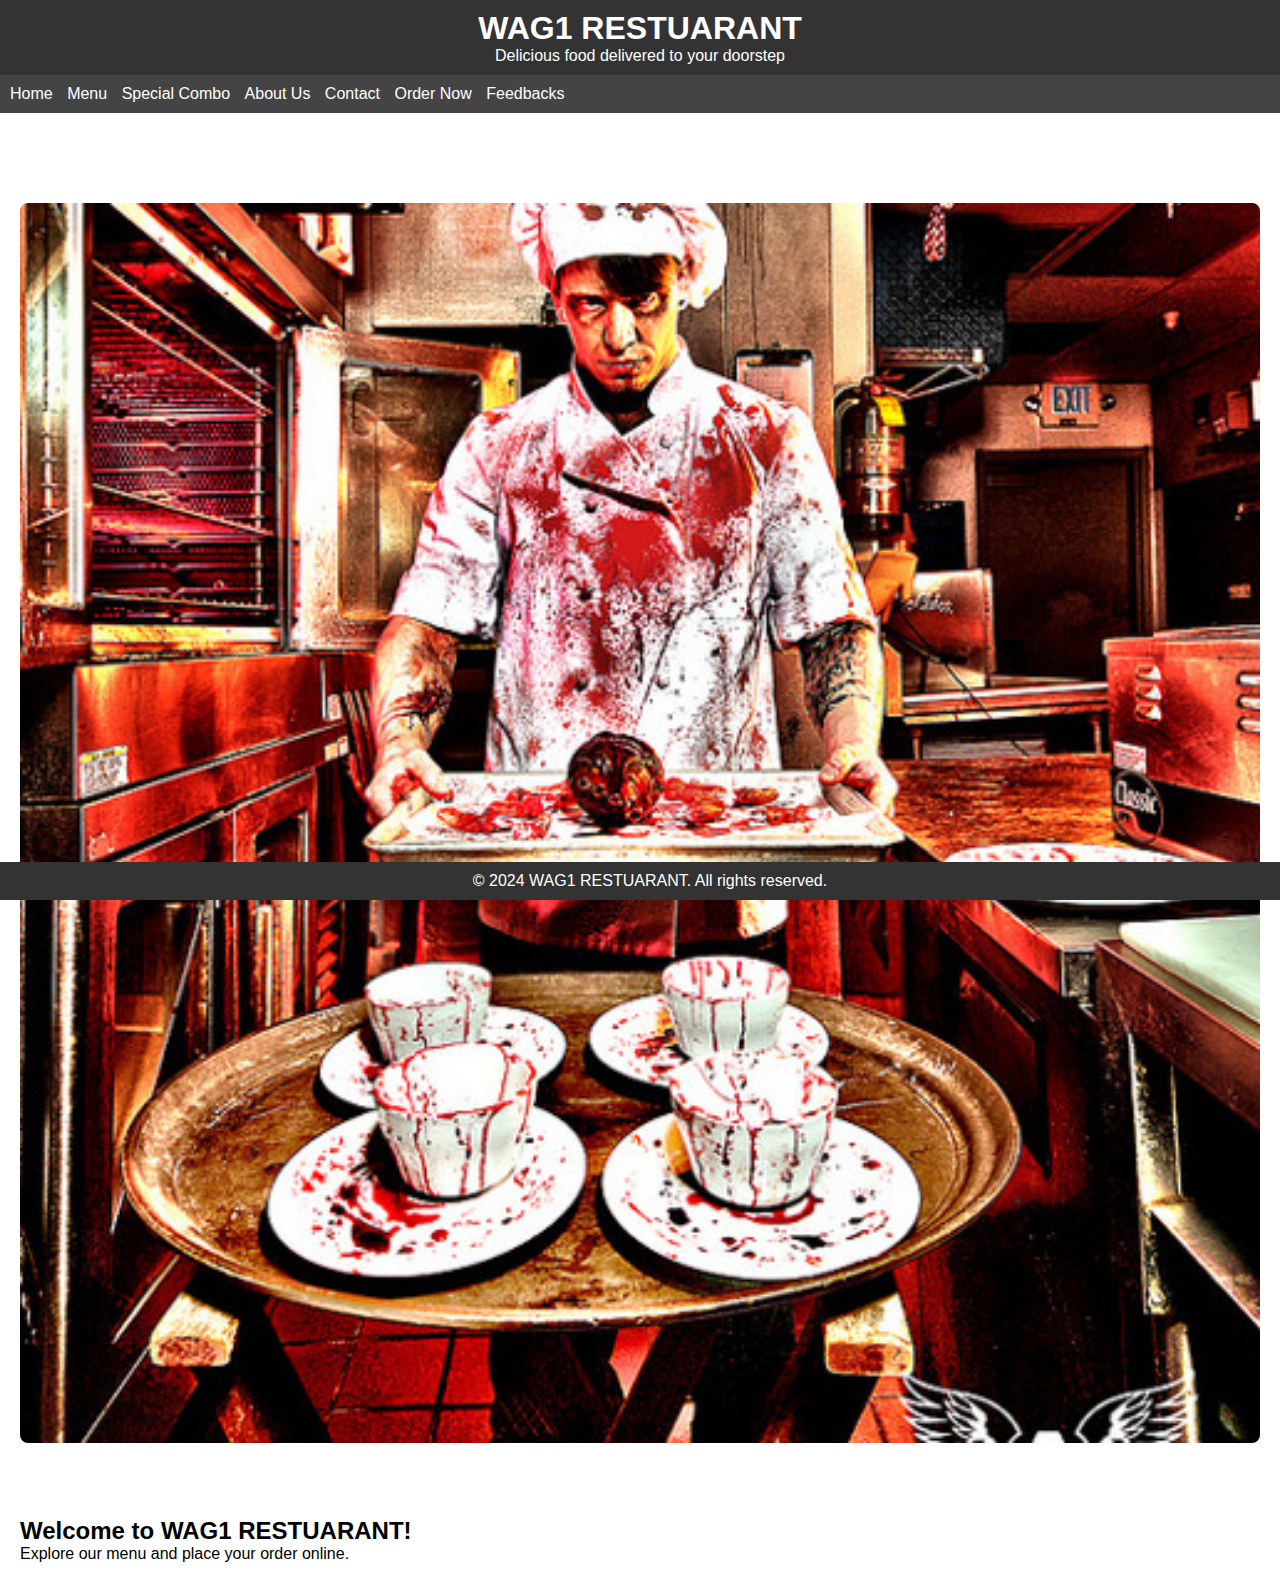
<file: index.html>
<!DOCTYPE html>
<html>
<head>
    <link rel="stylesheet" href="styles.css">
    <script src="script.js" defer></script>
    <title>WAG1 RESTUARANT</title>
</head>
<body>
    <header>
        <h1>WAG1 RESTUARANT</h1>
        <p>Delicious food delivered to your doorstep</p>
    </header>

    <nav>
        <ul>
            <li><a href="index.html">Home</a></li>
            <li><a href="menu.html">Menu</a></li>
            <li><a href="special.html">Special Combo</a></li>
            <li><a href="about.html">About Us</a></li>
            <li><a href="contact.html">Contact</a></li>
            <li><a href="order.html">Order Now</a></li>
            <li><a href="feedback.html">Feedbacks</a></li>
        </ul>
    </nav>

    <section>
        <img src="nigga.jpg" alt="Restaurant">
        <h2>Welcome to WAG1 RESTUARANT!</h2>
        <p>Explore our menu and place your order online.</p>
    </section>

    <footer>
        <p>&copy; 2024 WAG1 RESTUARANT. All rights reserved.</p>
    </footer>
</body>
</html>
</file>
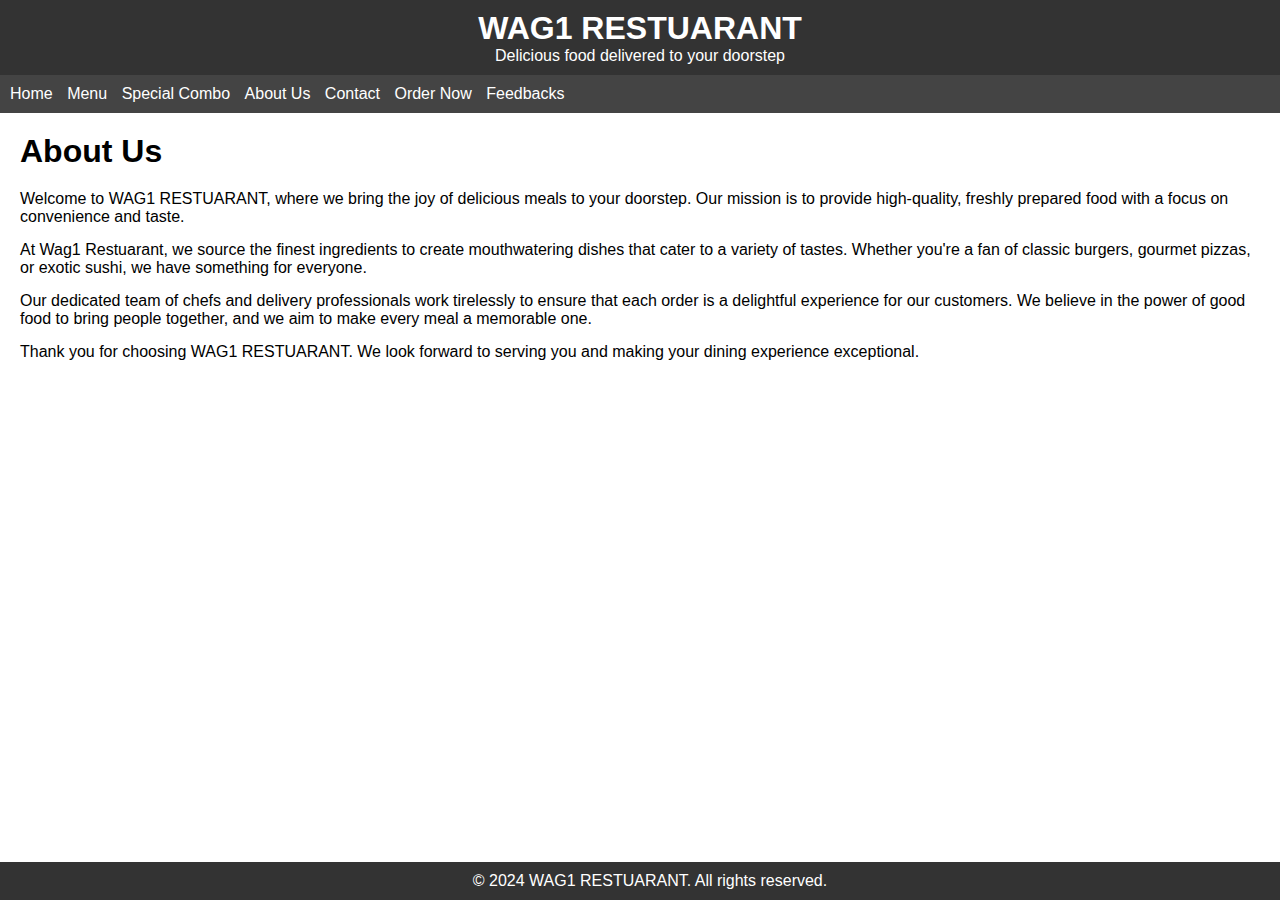
<file: about.html>
<!DOCTYPE html>
<html>
<head>
    <link rel="stylesheet" href="styles.css">
    <script>
        window.alert("Want to know about us?\nClick Ok!");
    </script>
    <title>About Us - WAG1 RESTUARANT</title>
</head>
<body>
    <header>
        <h1>WAG1 RESTUARANT</h1>
        <p>Delicious food delivered to your doorstep</p>
    </header>

    <nav>
        <ul>
            <li><a href="index.html">Home</a></li>
            <li><a href="menu.html">Menu</a></li>
            <li><a href="special.html">Special Combo</a></li>
            <li><a href="about.html">About Us</a></li>
            <li><a href="contact.html">Contact</a></li>
            <li><a href="order.html">Order Now</a></li>
            <li><a href="feedback.html">Feedbacks</a></li>
        </ul>
    </nav>

    <section class="about">
        <h2>About Us</h2>
        <p>Welcome to WAG1 RESTUARANT, where we bring the joy of delicious meals to your doorstep. Our mission is to provide high-quality, freshly prepared food with a focus on convenience and taste.</p>

        <p>At Wag1 Restuarant, we source the finest ingredients to create mouthwatering dishes that cater to a variety of tastes. Whether you're a fan of classic burgers, gourmet pizzas, or exotic sushi, we have something for everyone.</p>

        <p>Our dedicated team of chefs and delivery professionals work tirelessly to ensure that each order is a delightful experience for our customers. We believe in the power of good food to bring people together, and we aim to make every meal a memorable one.</p>

        <p>Thank you for choosing WAG1 RESTUARANT. We look forward to serving you and making your dining experience exceptional.</p>
    </section>

    <footer>
        <p>&copy; 2024 WAG1 RESTUARANT. All rights reserved.</p>
    </footer>
</body>
</html>
</file>
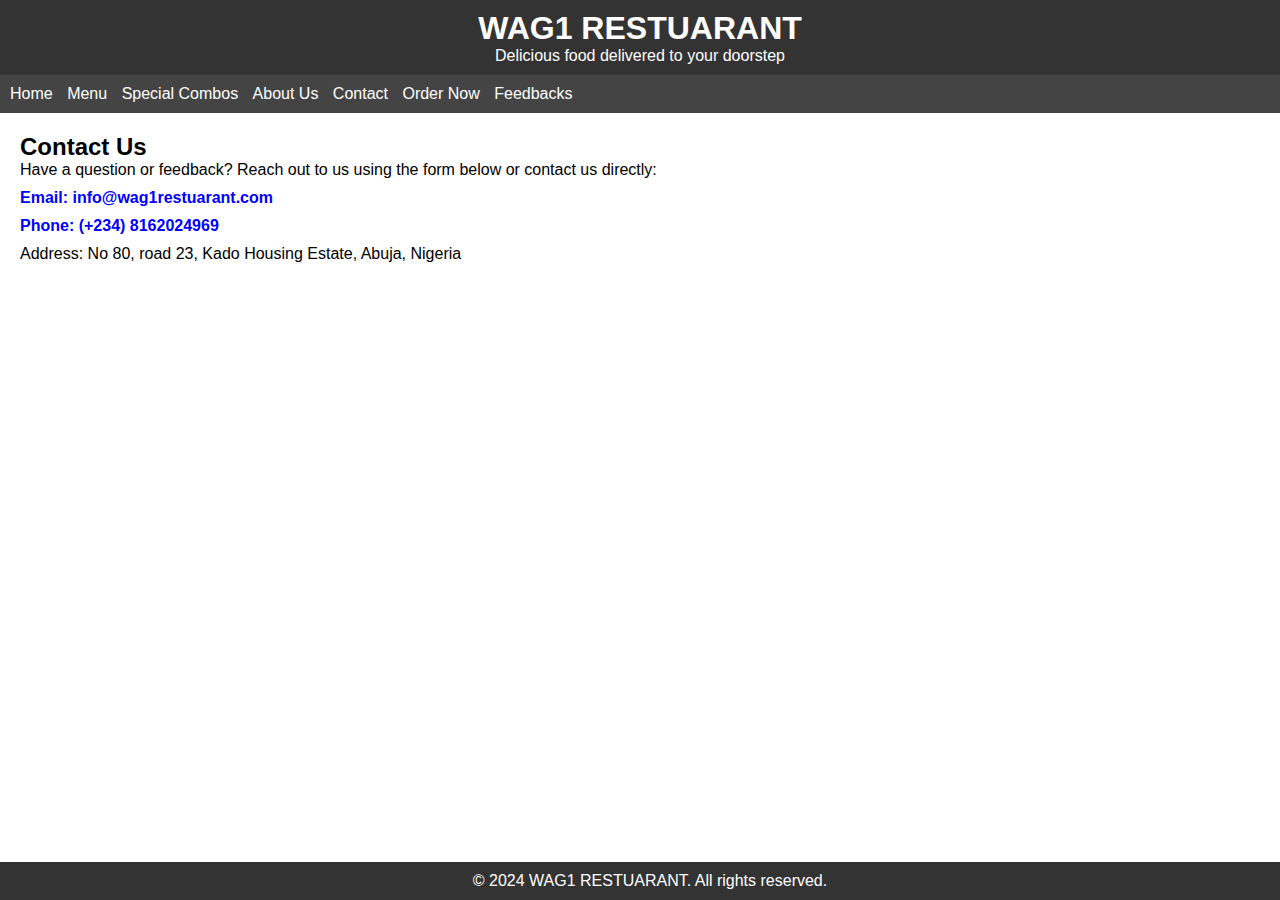
<file: contact.html>
<!DOCTYPE html>
<html>
<head>
    <link rel="stylesheet" href="styles.css">
    <script>
        window.alert("To contact us\nClick Ok to see contact details");
    </script>
    <title>Contact Us - WAG1 RESTUARANT</title>
</head>
<body>
    <header>
        <h1>WAG1 RESTUARANT</h1>
        <p>Delicious food delivered to your doorstep</p>
    </header>

    <nav>
        <ul>
            <li><a href="index.html">Home</a></li>
            <li><a href="menu.html">Menu</a></li>
            <li><a href="special.html">Special Combos</a></li>
            <li><a href="about.html">About Us</a></li>
            <li><a href="contact.html">Contact</a></li>
            <li><a href="order.html">Order Now</a></li>
            <li><a href="feedback.html">Feedbacks</a></li>
        </ul>
    </nav>

    <section class="contact">
        <h2>Contact Us</h2>

        <p>Have a question or feedback? Reach out to us using the form below or contact us directly:</p>

        <div class="contact-info">
            <p class="email">Email: info@wag1restuarant.com</p>
            <p class="phone">Phone: (+234) 8162024969</p>
            <p>Address: No 80, road 23, Kado Housing Estate, Abuja, Nigeria</p>
        </div>
    </section>

    <footer>
        <p>&copy; 2024 WAG1 RESTUARANT. All rights reserved.</p>
    </footer>
</body>
</html>
</file>
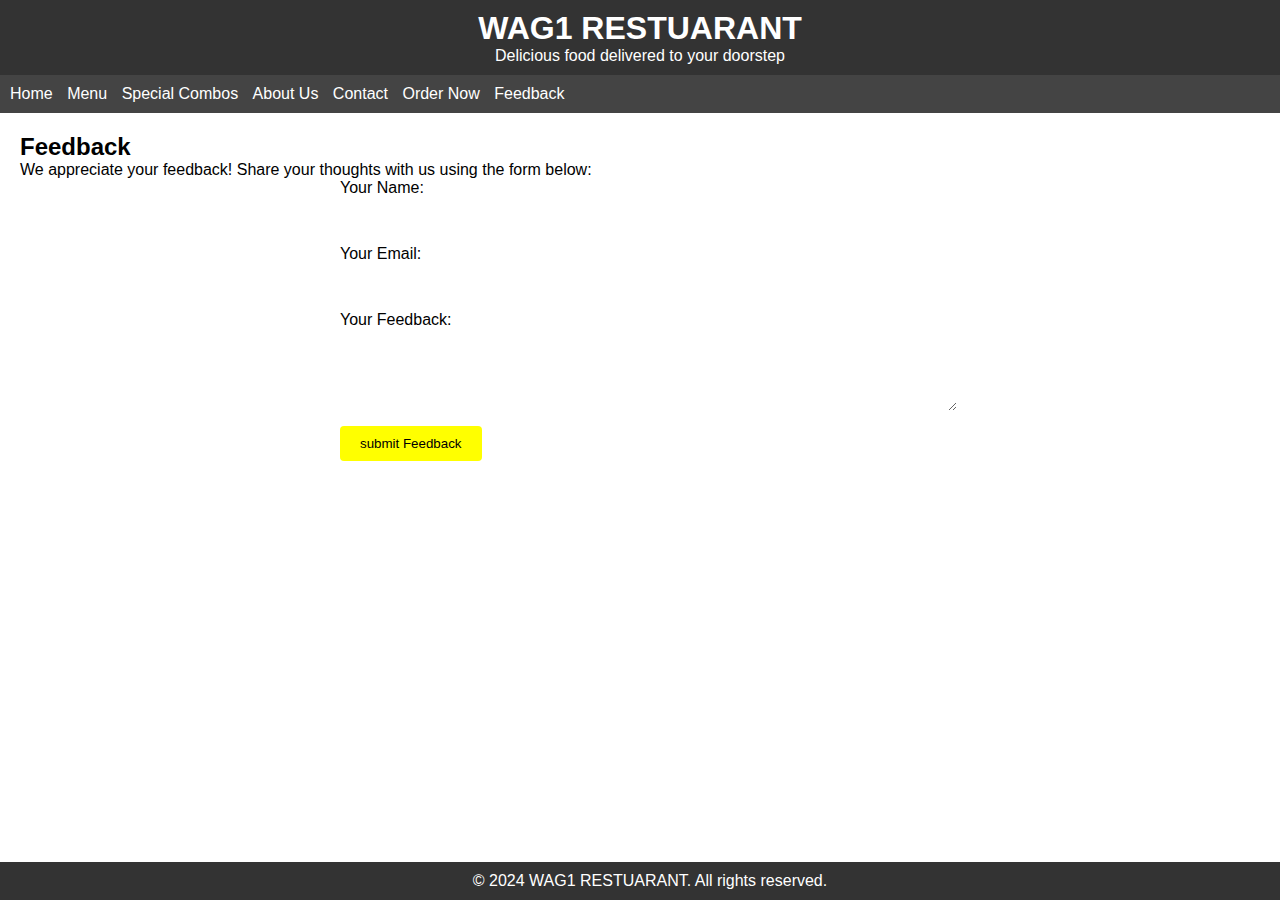
<file: feedback.html>
<!DOCTYPE html>
<html>
<head>
    <link rel="stylesheet" href="styles.css">
    <script src="script.js" defer></script>
    <title>Feedback - WAG1 RESTUARANT</title>
</head>
<body>
    <header>
        <h1>WAG1 RESTUARANT</h1>
        <p>Delicious food delivered to your doorstep</p>
    </header>

    <nav>
        <ul>
            <li><a href="index.html">Home</a></li>
            <li><a href="menu.html">Menu</a></li>
            <li><a href="specials.html">Special Combos</a></li>
            <li><a href="about.html">About Us</a></li>
            <li><a href="contact.html">Contact</a></li>
            <li><a href="order.html">Order Now</a></li>
            <li><a href="feedback.html">Feedback</a></li>
        </ul>
    </nav>

    <section class="feedback">
        <h2>Feedback</h2>

        <p>We appreciate your feedback! Share your thoughts with us using the form below:</p>
 
        <form action="#" method="post" id="feedbackForm">
            <label for="name2">Your Name:</label>
            <input type="text" id="name" name="name" required>

            <label for="email">Your Email:</label>
            <input type="email" id="email" name="email" required>

            <label for="feedback">Your Feedback:</label>
            <textarea id="feedback" name="feedback" rows="4" required></textarea>

            <button type="submit" onclick="submitFeedback()">submit Feedback</button>
        </form>
    </section>

    <footer>
        <p>&copy; 2024 WAG1 RESTUARANT. All rights reserved.</p>
    </footer>
</body>
</html>
</file>
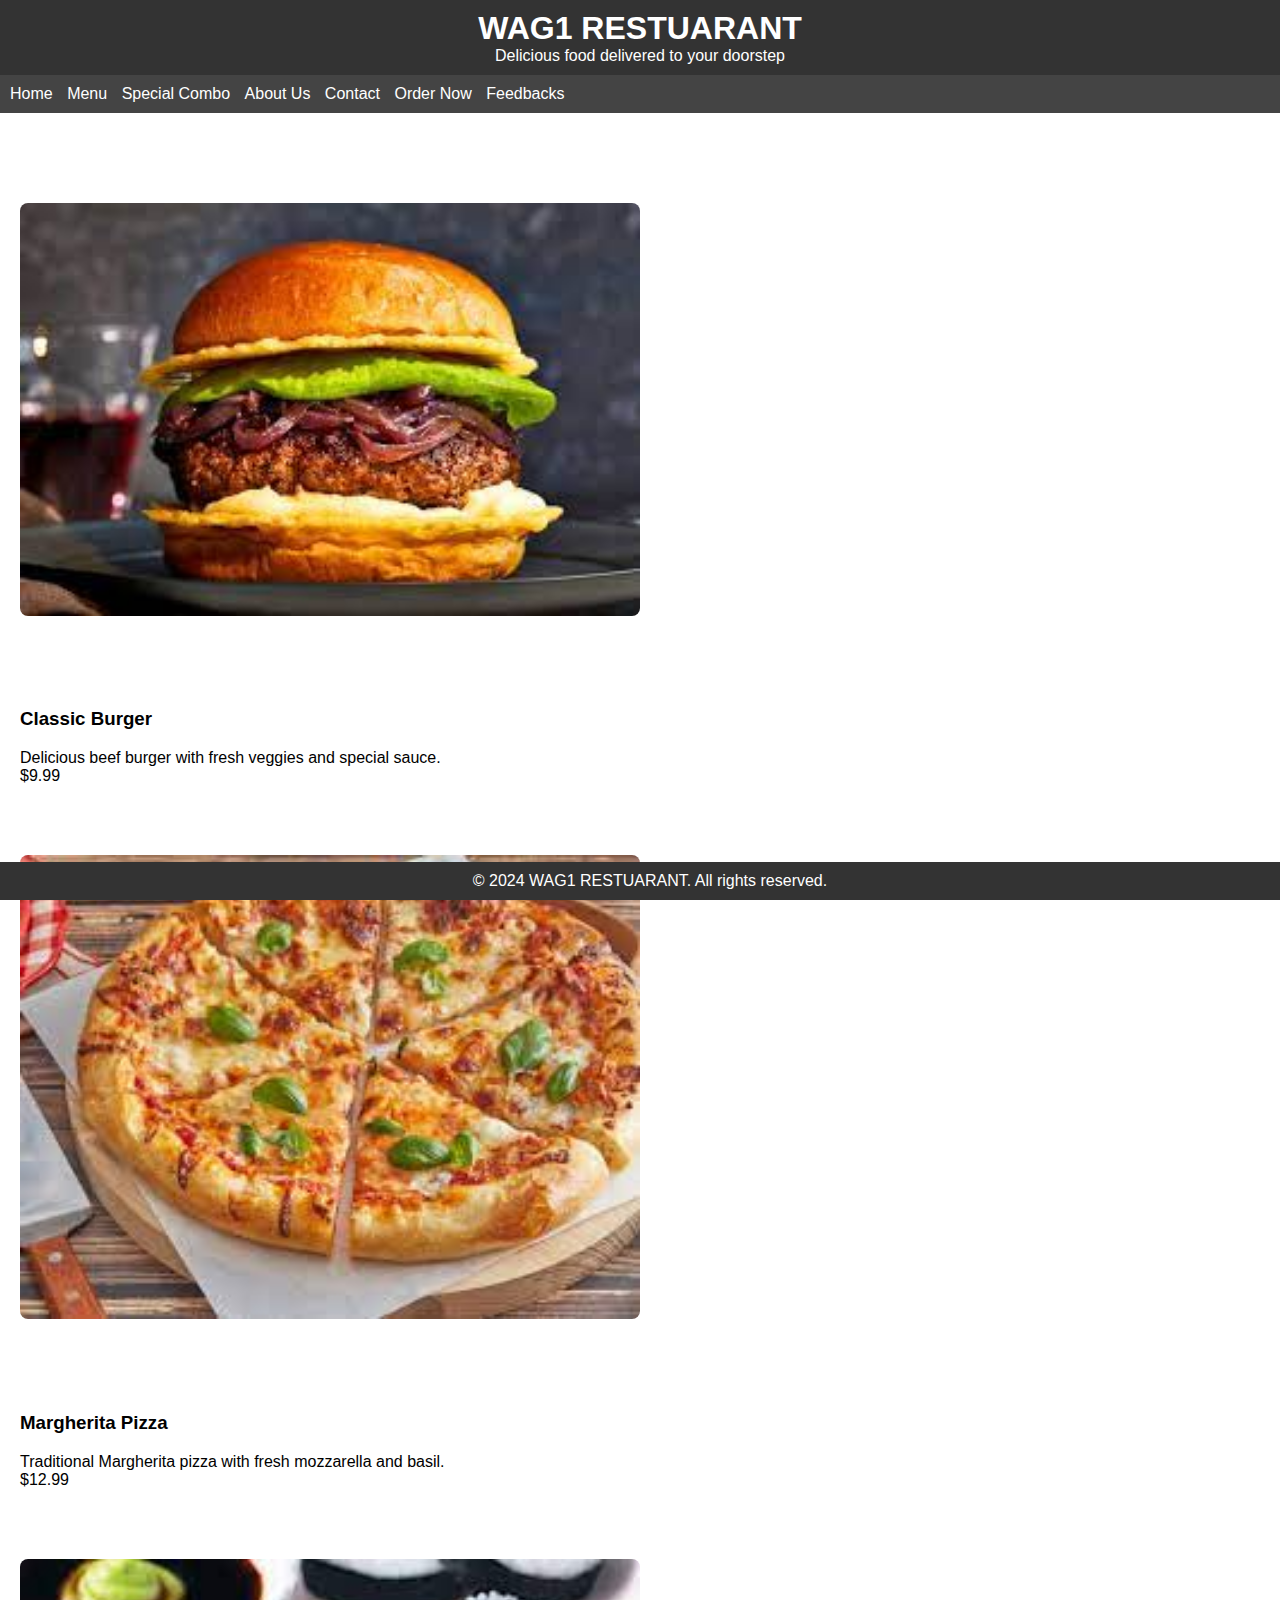
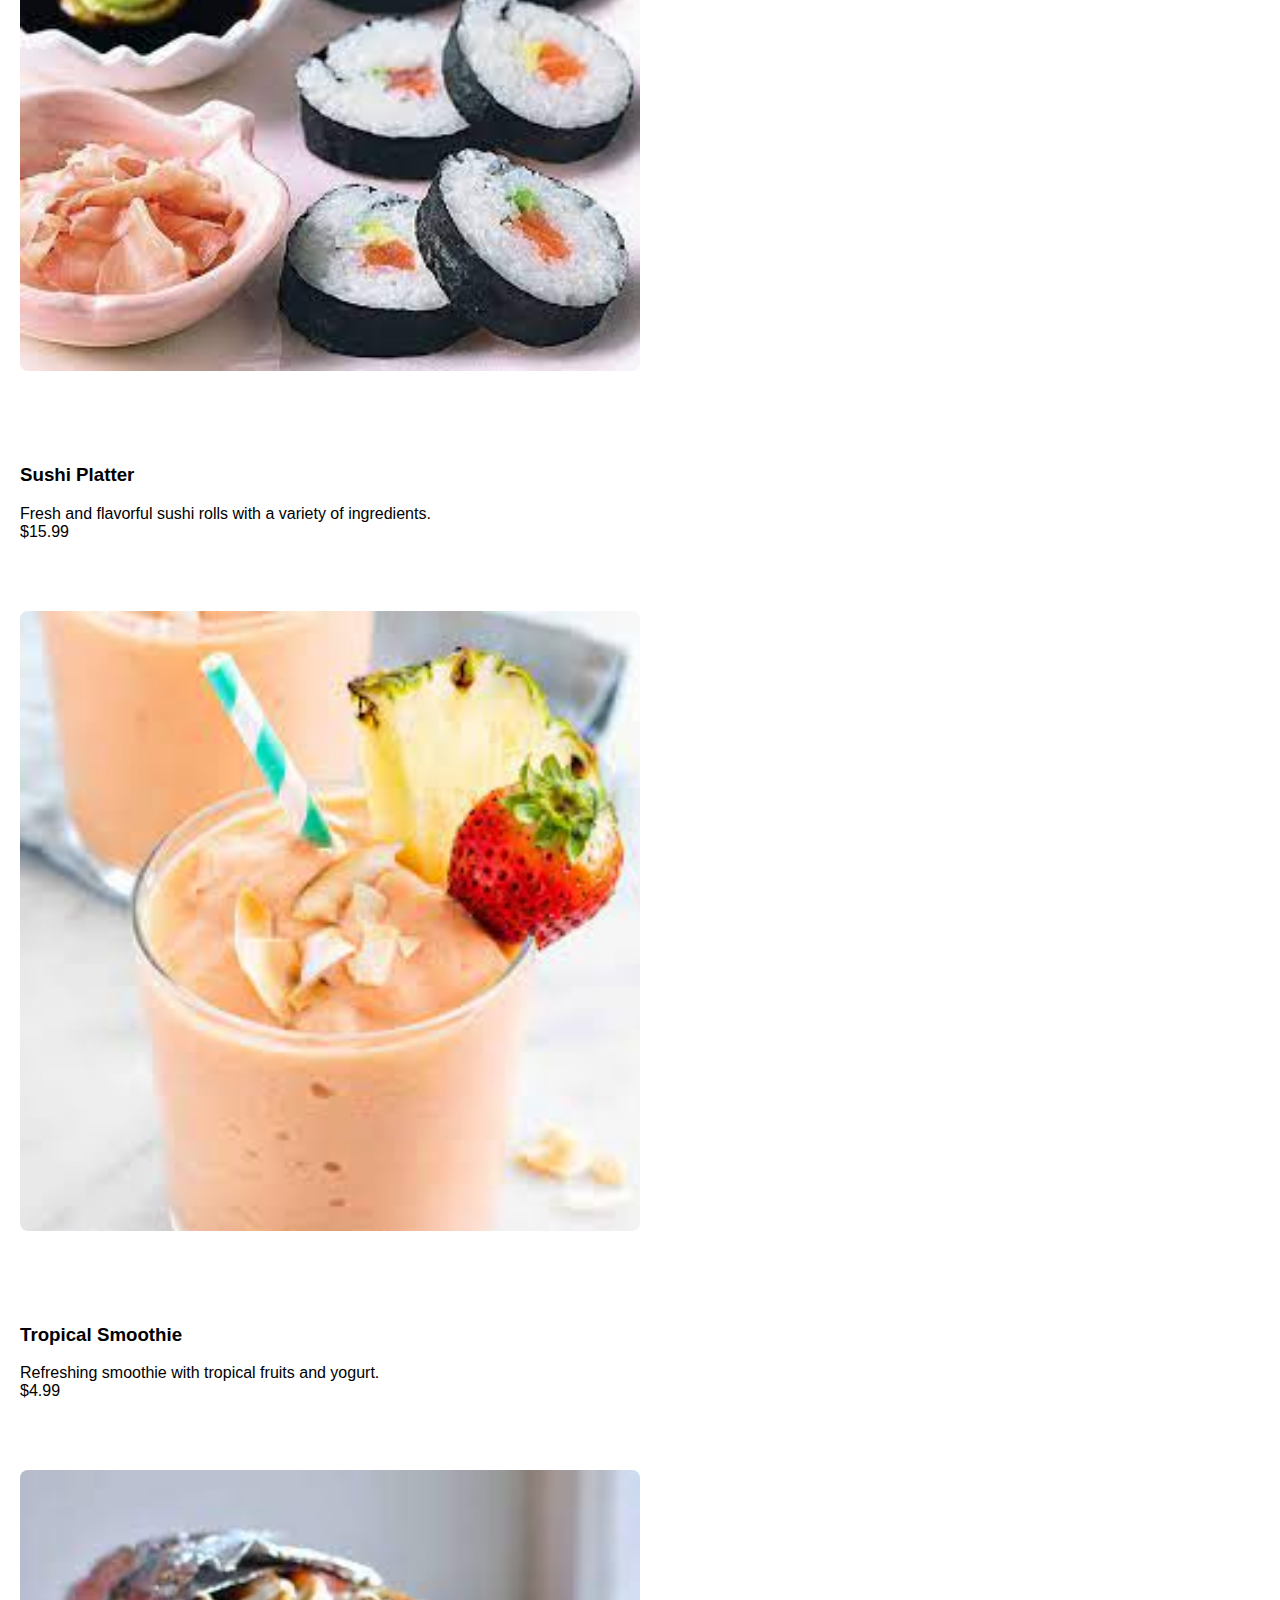
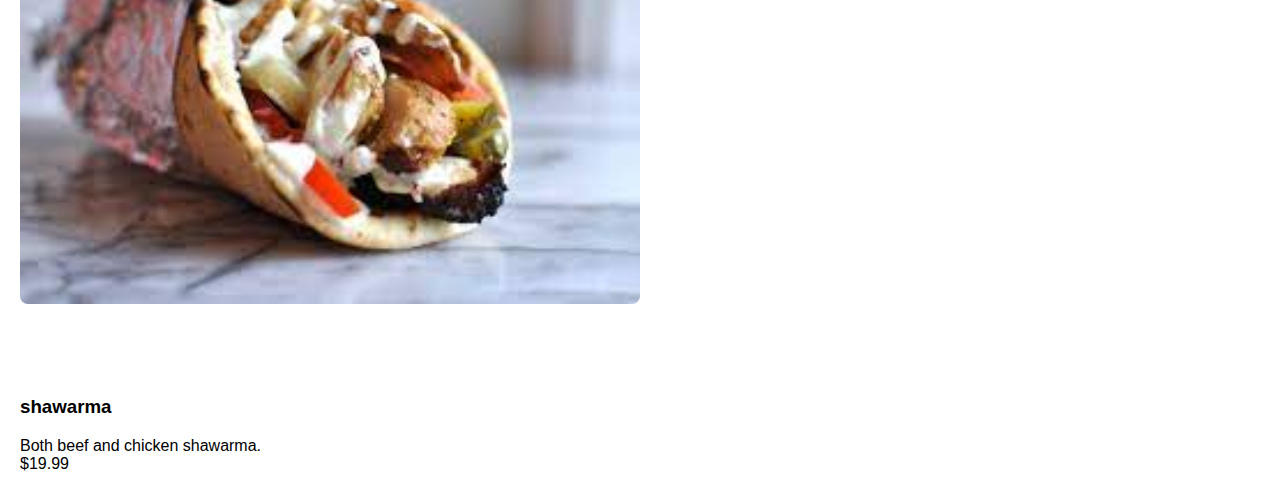
<file: menu.html>
<!DOCTYPE html>
<html>
<head>
    <link rel="stylesheet" href="styles.css">
    <script>
        window.alert("Welcome to our menu section\nWe serve the best meals here!");
    </script>
    <title>Menu - WAG1 RESTUARANT</title>
</head>
<body>
    <header>
        <h1>WAG1 RESTUARANT</h1>
        <p>Delicious food delivered to your doorstep</p>
    </header>

    <nav>
        <ul>
            <li><a href="index.html">Home</a></li>
            <li><a href="menu.html">Menu</a></li>
            <li><a href="special.html">Special Combo</a></li>
            <li><a href="about.html">About Us</a></li>
            <li><a href="contact.html">Contact</a></li>
            <li><a href="order.html">Order Now</a></li>
            <li><a href="feedback.html">Feedbacks</a></li>
        </ul>
    </nav>

    <section class="menu">
        <div class="menu-item">
            <img src="burger.jpg" alt="Burger">
            <h3>Classic Burger</h3>
            <p>Delicious beef burger with fresh veggies and special sauce.</p>
            <p class="price">$9.99</p>
        </div>

        <div class="menu-item">
            <img src="pizza.jpg" alt="Pizza">
            <h3>Margherita Pizza</h3>
            <p>Traditional Margherita pizza with fresh mozzarella and basil.</p>
            <p class="price">$12.99</p>
        </div>

        <div class="menu-item">
            <img src="sushi.jpg" alt="Sushi">
            <h3>Sushi Platter</h3>
            <p>Fresh and flavorful sushi rolls with a variety of ingredients.</p>
            <p class="price">$15.99</p>
        </div>

        <div class="menu-item">
            <img src="smoothie.jpg" alt="Smoothie">
            <h3>Tropical Smoothie</h3>
            <p>Refreshing smoothie with tropical fruits and yogurt.</p>
            <p class="price">$4.99</p>
        </div>

        <div class="menu-item">
            <img src="shawarma.jpg" alt="shawarma">
            <h3>shawarma</h3>
            <p>Both beef and chicken shawarma.</p>
            <p class="price">$19.99</p>
        </div>
    </section>

    <footer>
        <p>&copy; 2024 WAG1 RESTUARANT. All rights reserved.</p>
    </footer>
</body>
</html>
</file>
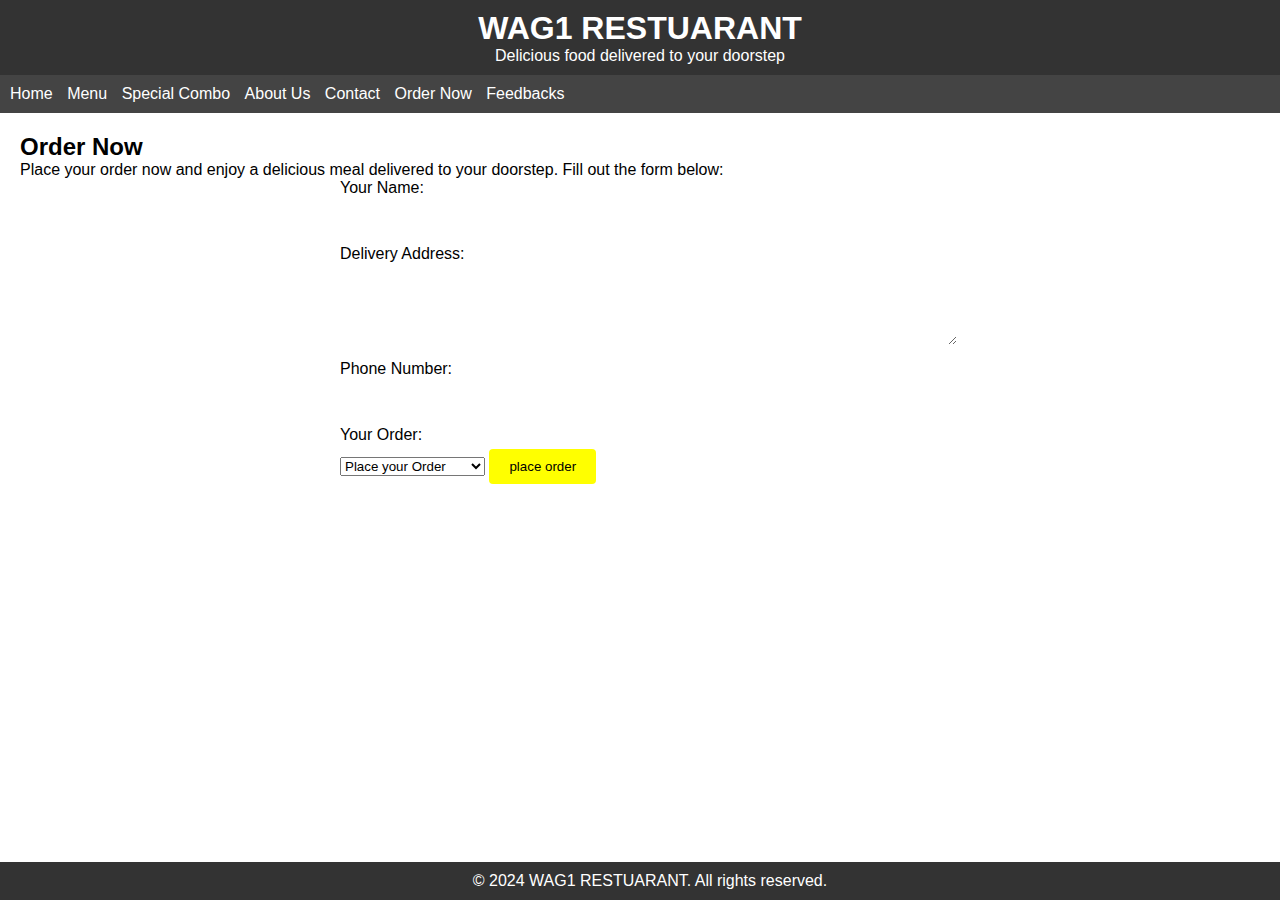
<file: order.html>
<!DOCTYPE html>
<html>
<head>
    <link rel="stylesheet" href="styles.css">
    <script src="script.js" defer></script>
    <title>Order Now - WAG1 RESTUARANT</title>
</head>
<body>
    <header>
        <h1>WAG1 RESTUARANT</h1>
        <p>Delicious food delivered to your doorstep</p>
    </header>

    <nav>
        <ul>
            <li><a href="index.html">Home</a></li>
            <li><a href="menu.html">Menu</a></li>
            <li><a href="special.html">Special Combo</a></li>
            <li><a href="about.html">About Us</a></li>
            <li><a href="contact.html">Contact</a></li>
            <li><a href="order.html">Order Now</a></li>
            <li><a href="feedback.html">Feedbacks</a></li>
        </ul>
    </nav>

    <section class="order">
        <h2>Order Now</h2>

        <p>Place your order now and enjoy a delicious meal delivered to your doorstep. Fill out the form below:</p>

        <form action="#" method="post" id="orderForm">
            <label for="name">Your Name:</label>
            <input type="text" id="name" name="name" required>

            <label for="address">Delivery Address:</label>
            <textarea id="address" name="address" rows="4" required></textarea>

            <label for="phone">Phone Number:</label>
            <input type="tel" id="phone" name="phone" required>

            <label for="order">Your Order:</label>
           
            <select id="order" name="Order" required>
                <option value="" selected disabled>Place your Order</option>
                <option value="Burger">Chicken Burger</option>
                <option value="Pizza">Margherita Pizza</option>
                <option value="Sushi">Sushi Platter</option>
                <option value="Smoothie">Trophical Smoothie</option>
                <option value="Shawarma">Chicken Shawarma</option>
                <option value="Combo">Family Feast Combo</option>
                <option value="Combo">Breakfast Combo</option>
                <option value="Combo">Quick Lunch Combo</option>
            </select>

            <button type="submit" onclick="submitOrder()">place order</button>
        </form>
    </section>

    <footer>
        <p>&copy; 2024 WAG1 RESTUARANT. All rights reserved.</p>
    </footer>
</body>
</html>
</file>
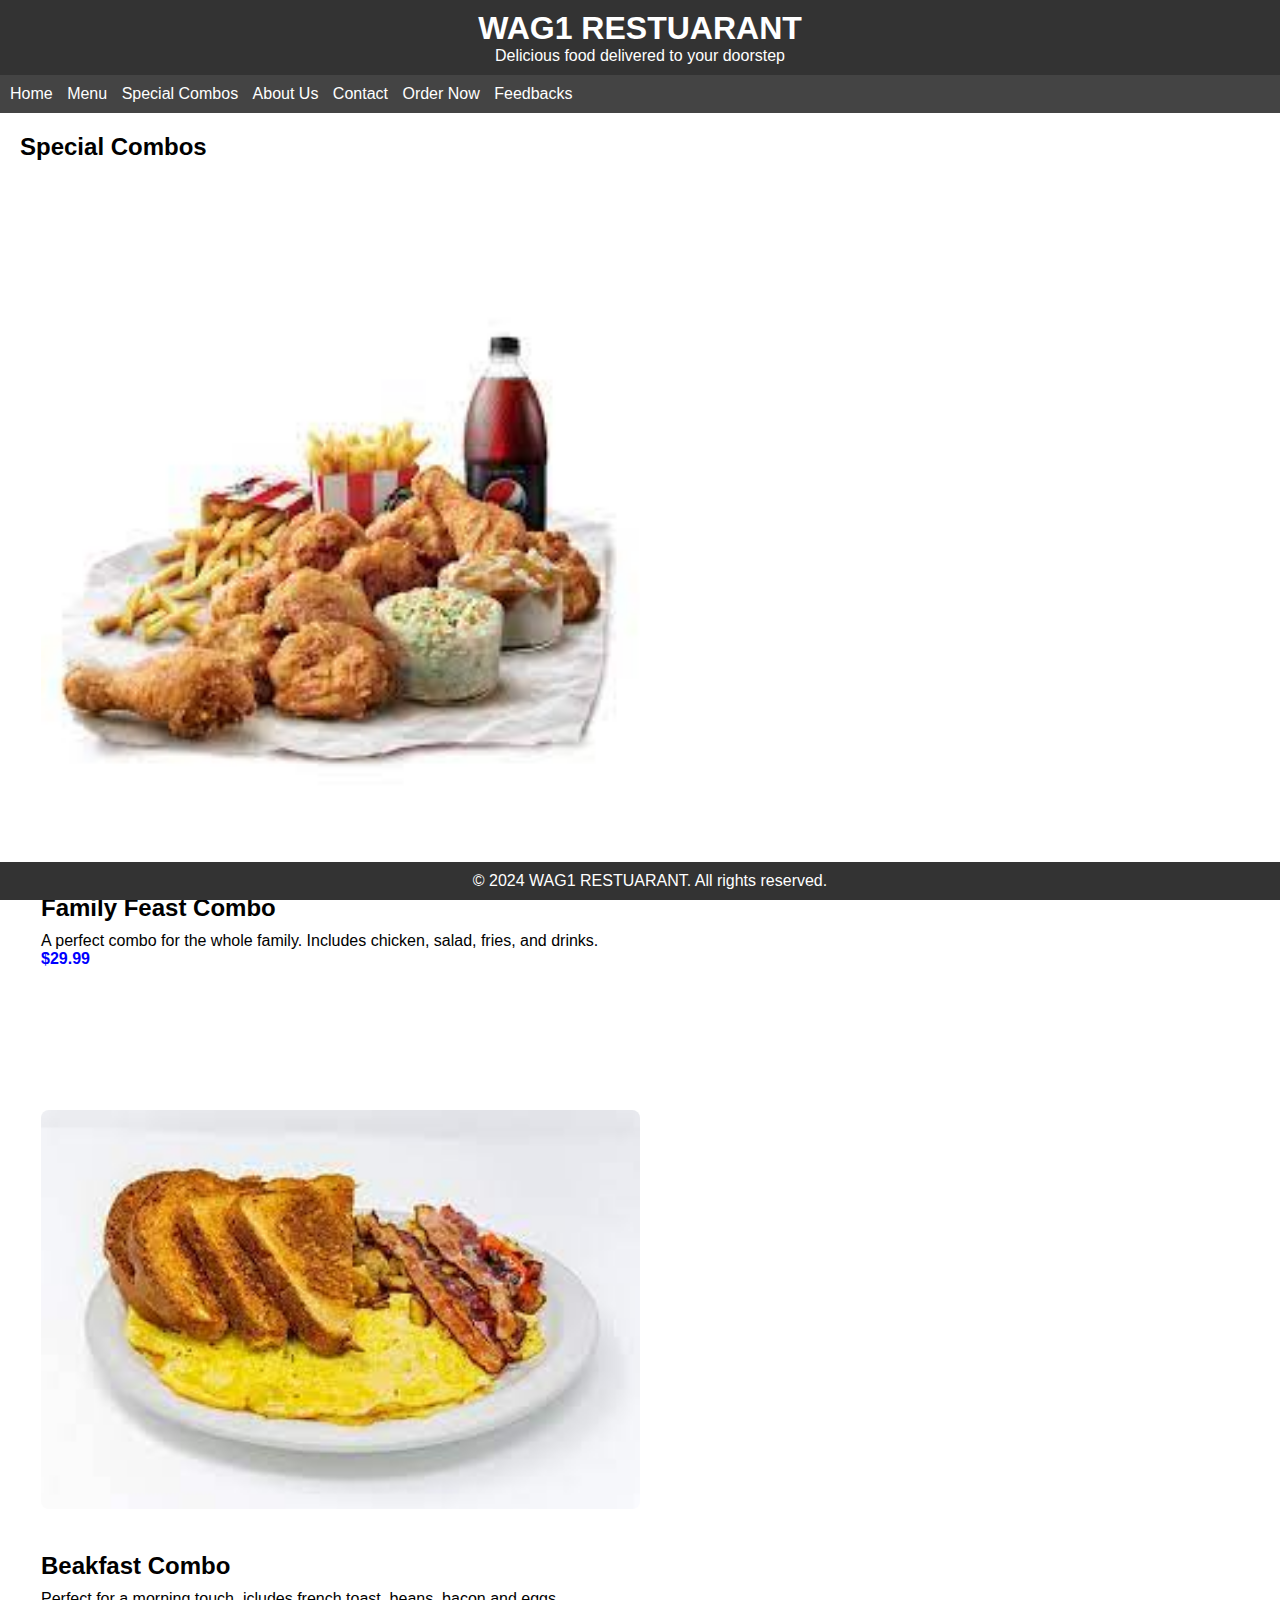
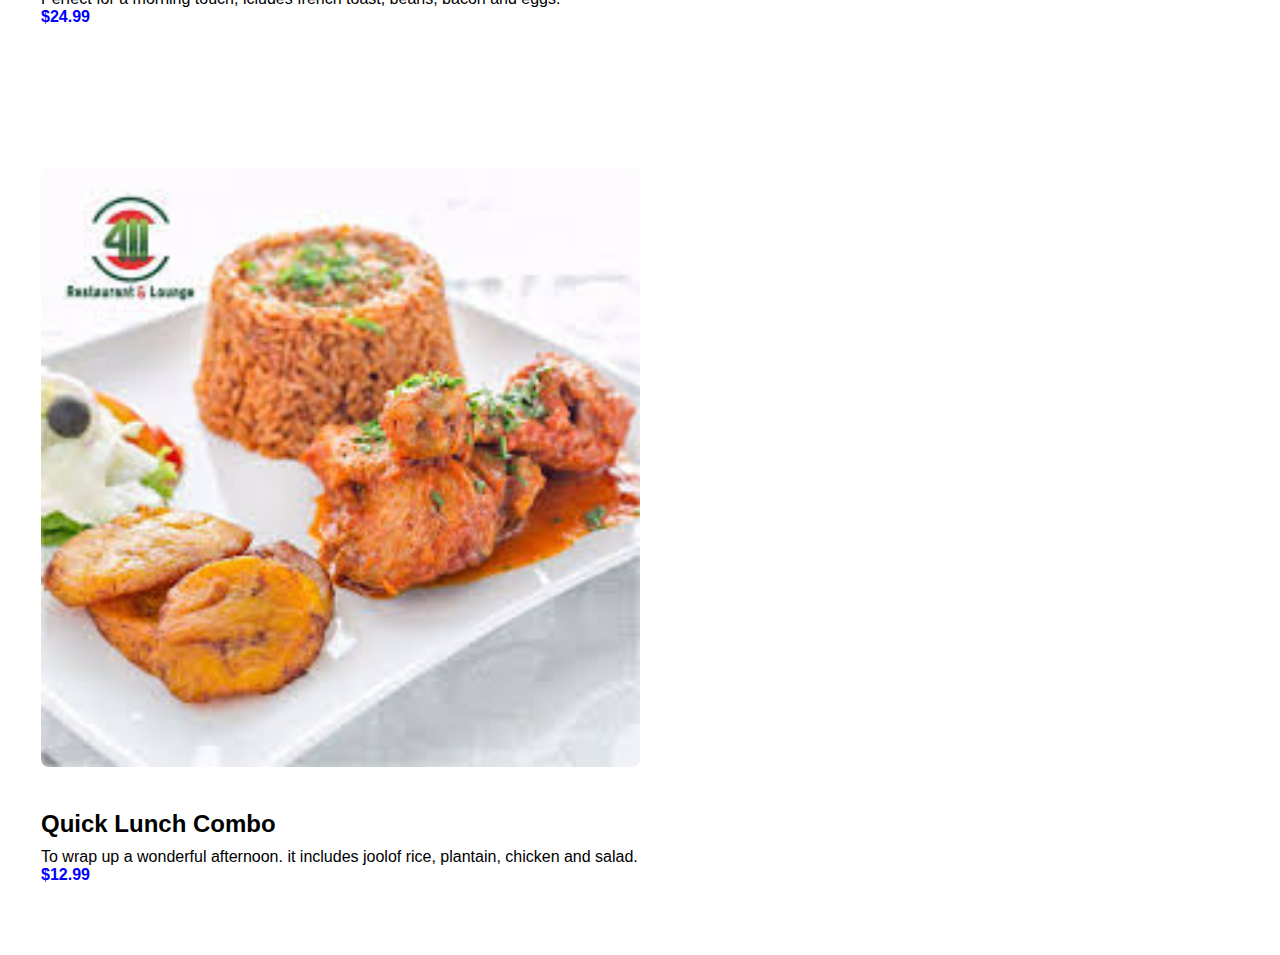
<file: special.html>
<!DOCTYPE html>
<html>
<head>
    <link rel="stylesheet" href="styles.css">
    <script>
        window.alert("This is our special combo menu section\nWe serve the best meals here!");
    </script>
    <title>Special Combos -WAG1 RESTUARANT</title>
</head>
<body>
    <header>
        <h1>WAG1 RESTUARANT</h1>
        <p>Delicious food delivered to your doorstep</p>
    </header>

    <nav>
        <ul>
            <li><a href="index.html">Home</a></li>
            <li><a href="menu.html">Menu</a></li>
            <li><a href="specials.html">Special Combos</a></li>
            <li><a href="about.html">About Us</a></li>
            <li><a href="contact.html">Contact</a></li>
            <li><a href="order.html">Order Now</a></li>
            <li><a href="feedback.html">Feedbacks</a></li>
        </ul>
    </nav>

    <section class="specials">
        <h2>Special Combos</h2>

        <div class="combo-item">
            <img src="family.jpg" alt="Combo 1">
            <h3>Family Feast Combo</h3>
            <p>A perfect combo for the whole family. Includes chicken, salad, fries, and drinks.</p>
            <p class="price">$29.99</p>
        </div>

        <div class="combo-item">
            <img src="breakfast.jpg" alt="Combo 2">
            <h3>Beakfast Combo</h3>
            <p>Perfect for a morning touch, icludes french toast, beans, bacon and eggs.</p>
            <p class="price">$24.99</p>
        </div>

        <div class="combo-item">
            <img src="lunch.jpg" alt="Combo 3">
            <h3>Quick Lunch Combo</h3>
            <p>To wrap up a wonderful afternoon. it includes joolof rice, plantain, chicken and salad.</p>
            <p class="price">$12.99</p>
        </div>

    </section>

    <footer>
        <p>&copy; 2024 WAG1 RESTUARANT. All rights reserved.</p>
    </footer>
</body>
</html>
</file>
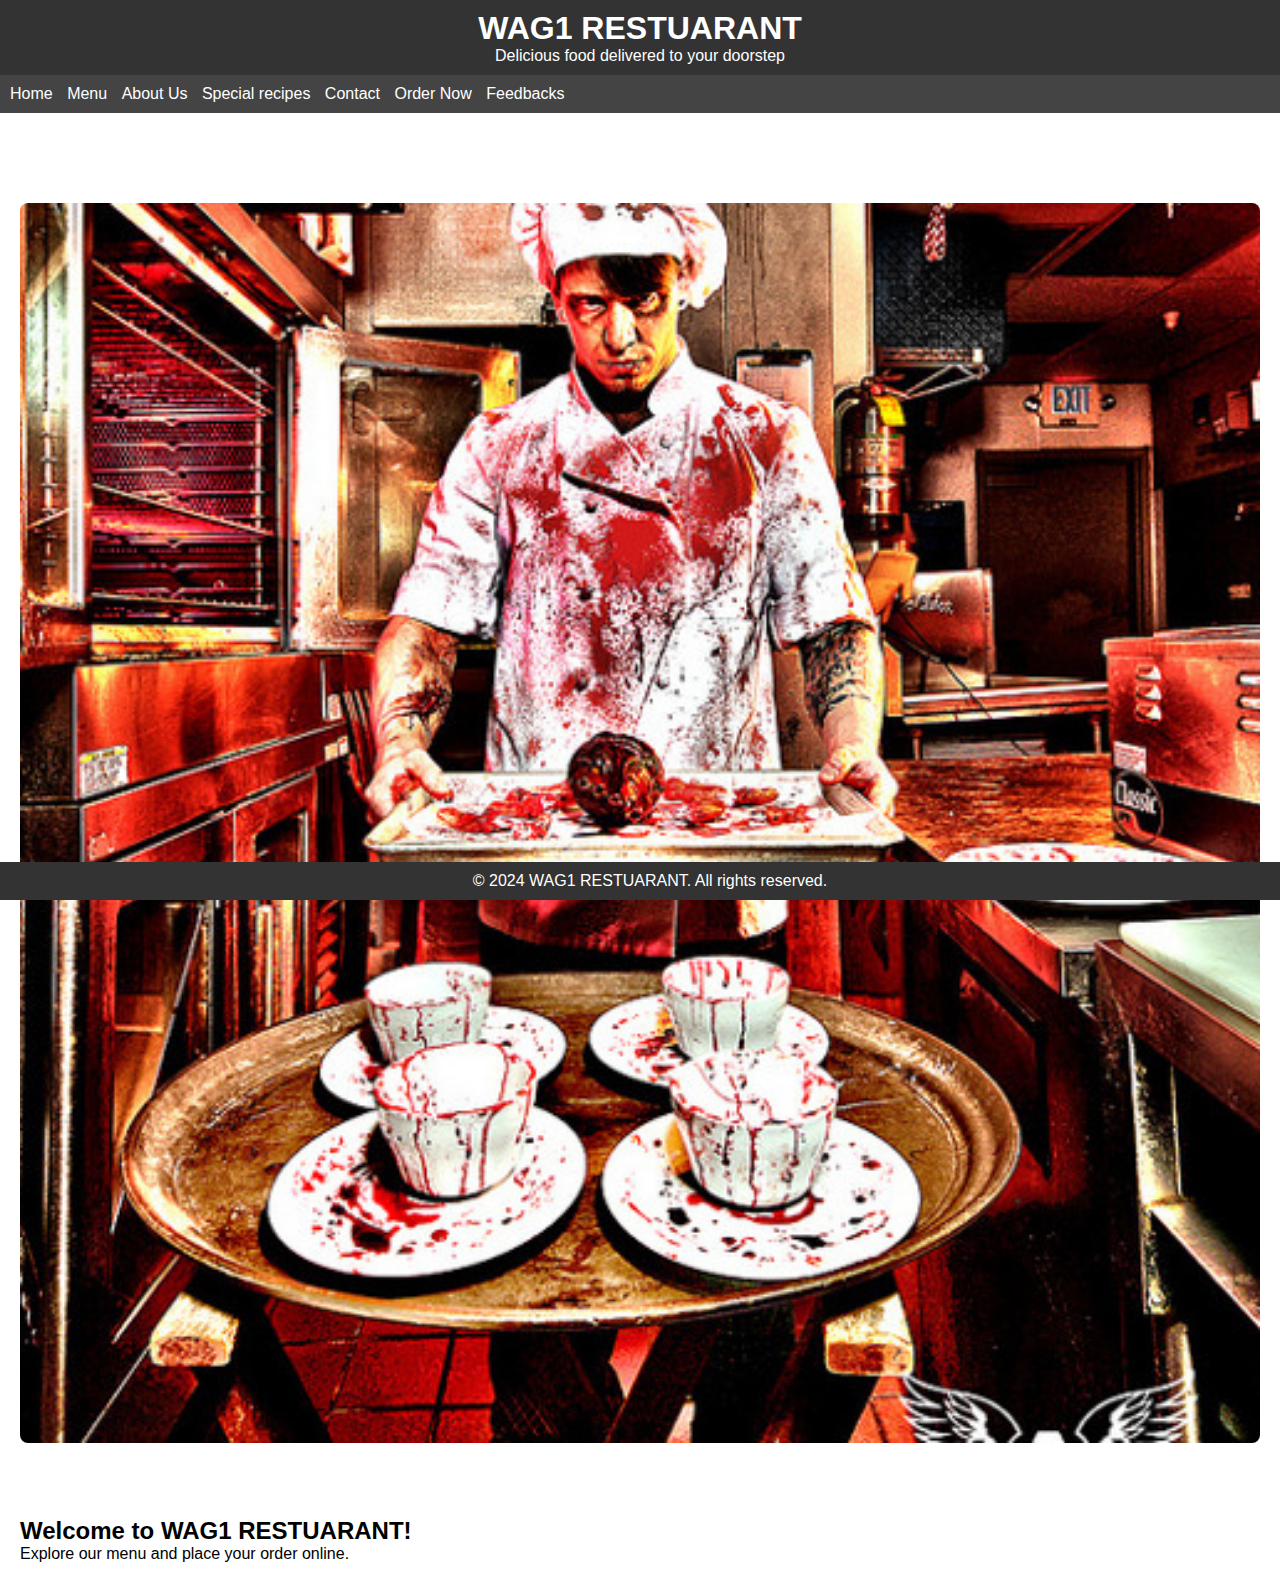
<file: wag1.html>
<!DOCTYPE html>
<html>
<head>
    <link rel="stylesheet" href="styles.css">
    <title>WAG1 RESTUARANT</title>
</head>
<body>
    <header>
        <h1>WAG1 RESTUARANT</h1>
        <p>Delicious food delivered to your doorstep</p>
    </header>

    <nav>
        <ul>
            <li><a href="index.html">Home</a></li>
            <li><a href="menu.html">Menu</a></li>
            <li><a href="about.html">About Us</a></li>
            <li><a href="recipe.html">Special recipes</a></li>
            <li><a href="contact.html">Contact</a></li>
            <li><a href="order.html">Order Now</a></li>
            <li><a href="feedback.html">Feedbacks</a></li>
        </ul>
    </nav>

    <section>
        <img src="nigga.jpg" alt="Food Delivery Image">
        <h2>Welcome to WAG1 RESTUARANT!</h2>
        <p>Explore our menu and place your order online.</p>
    </section>

    <footer>
        <p>&copy; 2024 WAG1 RESTUARANT. All rights reserved.</p>
    </footer>
</body>
</html>
</file>
<file: styles.css>
body, h1, h2, p, ul, li {
    margin: 0;
    padding: 0;
}

body {
    font-family: 'Arial', sans-serif;

}


header {
    background-color: #333;
    color: #fff;
    text-align: center;
    padding: 10px;
}


nav {
    background-color: #444;
    padding: 10px;
}

ul {
    list-style-type: none;
}

li {
    display: inline;
    margin-right: 10px;
}

a {
    color: #fff;
    text-decoration: none;
}


section {
    padding: 20px;
}


footer {
    background-color: #333;
    color: #fff;
    text-align: center;
    padding: 10px;
    position: fixed;
    bottom: 0;
    width: 100%;
}

img {
    width: 100%;
    height: auto;
    border-radius: 8px;
    margin: 70px 0;
}

.menu-item img {
    width: 50%;
    height: auto;
    border-radius: 8px;
    transition: transform 0.3s ease-in-out;
}
.specials {
    padding: 20px;
}


.combo-item {
    margin-bottom: 30px;
    border: 1px solid white;
    padding: 20px;
    border-radius: 8px;
    transition: box-shadow 0.3s ease-in-out;
}

.contact {
    padding: 20px;
}


.contact-info {
    margin-bottom: 20px;
}

.contact-info p {
    margin: 10px 0;
}
.contact-info .email{
    font-weight: bold;
    color: blue; 
}
.contact-info .phone{
    font-weight: bold;
    color: blue; 
}


form {
    max-width: 600px;
    margin: 0 auto;
}

label {
    display: block;
    margin-bottom: 5px;
}

input,
textarea {
    width: 100%;
    padding: 8px;
    margin-bottom: 10px;
    border: 1px solid white;
    border-radius: 4px;
}

button {
    background-color: blue;
    color: white;
    padding: 10px 20px;
    border: none;
    border-radius: 4px;
    cursor: pointer;
}

button:hover {
    background-color: lightblue;
}



.combo-item img:hover {
    box-shadow: 0 4px 8px rgba(0, 0, 0, 0.1);
}


.combo-item img {
    width: 50%;
    height: auto;
    border-radius: 8px;
    margin-bottom: 15px;
}


.combo-item h3 {
    font-size: 1.5em;
    margin-bottom: 10px;
}


.combo-item .price {
    font-weight: bold;
    color: blue; 
}

.menu-item img:hover {
    transform: scale(1.1);
}

.order {
    padding: 20px;
}


form {
    max-width: 600px;
    margin: 0 auto;
}

label {
    display: block;
    margin-bottom: 5px;
}

input,
textarea {
    width: 100%;
    padding: 8px;
    margin-bottom: 10px;
    border: 1px solid white;
    border-radius: 4px;
}

button {
    background-color: green; 
    color: white;
    padding: 10px 20px;
    border: none;
    border-radius: 4px;
    cursor: pointer;
}

button:hover {
    background-color: darkgreen; 
}

.feedback {
    padding: 20px;
}


form {
    max-width: 600px;
    margin: 0 auto;
}

label {
    display: block;
    margin-bottom: 5px;
}

input,
textarea {
    width: 100%;
    padding: 8px;
    margin-bottom: 10px;
    border: 1px solid white;
    border-radius: 4px;
}

button {
    background-color: yellow; 
    color: black; 
    padding: 10px 20px;
    border: none;
    border-radius: 4px;
    cursor: pointer;
}

button:hover {
    background-color: dark yellow; 
}

.about {
    padding: 20px;
}


.about p {
    margin-bottom: 15px;
}


.about h2 {
    font-size: 2em;
    margin-bottom: 20px;
}
</file>
